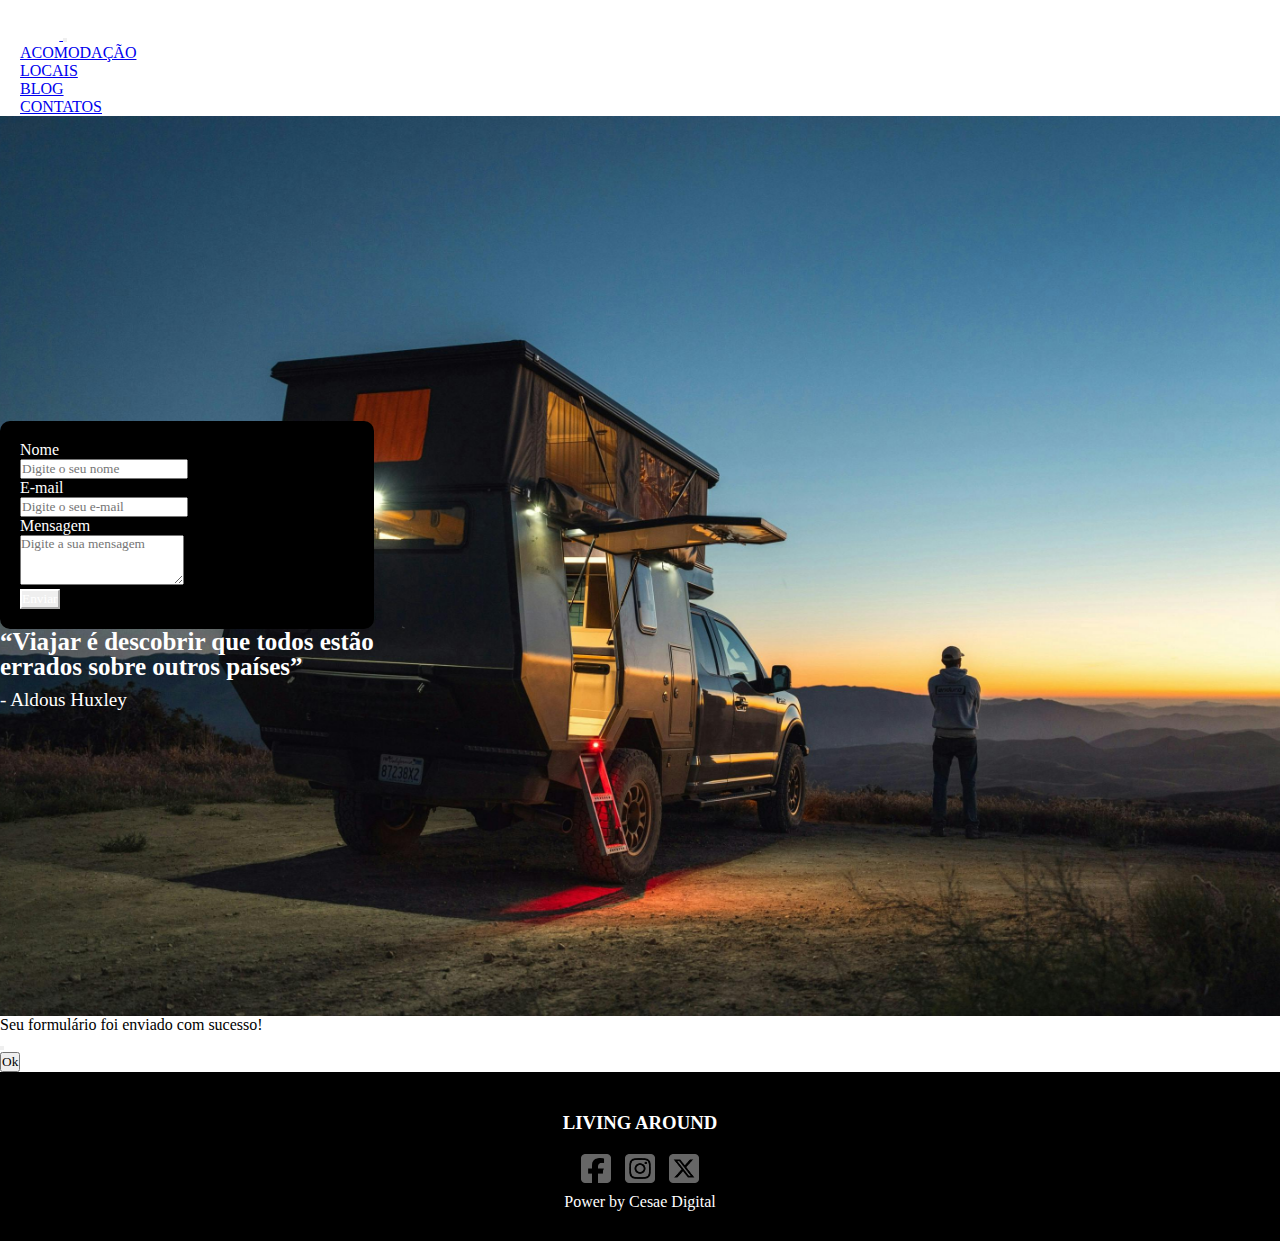
<file: contactpage.html>
<!DOCTYPE html>
<html lang="en">

<head>
  <meta charset="UTF-8">
  <meta name="viewport" content="width=device-width, initial-scale=1.0">
  <title>Document</title>



  <!-- Link Css page -->
  <link rel="stylesheet" href="contactpage.css">



  <!-- Link Bootstrap CSS -->
  <link href="https://cdn.jsdelivr.net/npm/bootstrap@5.3.8/dist/css/bootstrap.min.css" rel="stylesheet"
    integrity="sha384-sRIl4kxILFvY47J16cr9ZwB07vP4J8+LH7qKQnuqkuIAvNWLzeN8tE5YBujZqJLB" crossorigin="anonymous" />
</head>

<body>


<!-- Navbar -->
<nav class="navbar navbar-expand-lg bg-transparent position-absolute w-100 p-3">
  <div class="container-fluid">
    <!-- Logo -->
    <a class="navbar-brand" href="#">
      <img src="images/Vector.png" alt="Logo" height="40">
    </a>

    <!-- Botão para mobile -->
    <button class="navbar-toggler" type="button" data-bs-toggle="collapse" data-bs-target="#navbarNav"
      aria-controls="navbarNav" aria-expanded="false" aria-label="Toggle navigation">
      <span class="navbar-toggler-icon"></span>
    </button>

    <!-- Menu Links -->
    <div class="collapse navbar-collapse justify-content-end" id="navbarNav">
      <ul class="navbar-nav">
        <li class="nav-item">
          <a href="acomodationpage.html" class="nav-link fw-semibold jura-link">ACOMODAÇÃO</a>
        </li>
        <li class="nav-item">
          <a href="pagelocais.html" class="nav-link fw-semibold jura-link">LOCAIS</a>
        </li>
        <li class="nav-item">
          <a href="#" class="nav-link fw-semibold jura-link">BLOG</a>
        </li>
        <li class="nav-item">
          <a href="contactpage.html" class="nav-link fw-semibold jura-link">CONTATOS</a>
        </li>
      </ul>
    </div>
  </div>
</nav>





  <!-- Contact Page Formulário -->
<section class="contact">
  <div class="container d-flex align-items-center justify-content-between flex-wrap">

    <!-- Formulário à esquerda -->
    <div class="contact-form card p-4 shadow-lg col-12 col-md-5">
      <div class="card-body">
        <form>
          <div class="mb-3" style="color: white;">
            <p>Nome</p>
            <input type="text" class="form-control" placeholder="Digite o seu nome">
          </div>
          <div class="mb-3" style="color: white;">
            <p>E-mail</p>
            <input type="email" class="form-control" placeholder="Digite o seu e-mail">
          </div>
          <div class="mb-3" style="color: white;">
            <p>Mensagem</p>
            <textarea class="form-control" rows="3" placeholder="Digite a sua mensagem"></textarea>
          </div>
          <div class="text-center">
            <button type="button" class="btn" data-bs-toggle="modal" data-bs-target="#enviarModal" style="color: white; border-color: white;">
              Enviar
            </button>
          </div>
        </form>
      </div>
    </div>

    <!-- Slogan-->
    <div class="contactslogan col-12 col-md-6 text-end text-white">
      <h1 id="josefin-slab">
        “Viajar é descobrir que todos estão <br> errados sobre outros países”
      </h1>
      <p style="color: white;">- Aldous Huxley</p>
    </div>
  </div>
</section>



  

      <!-- Modal -->
      <div class="modal fade" id="enviarModal" tabindex="-1" aria-labelledby="enviarModalLabel" aria-hidden="true">
        <div class="modal-dialog">
          <div class="modal-content">
            <div class="modal-header">
              <p class="modal-title fs-5" id="exampleModalLabel">Seu formulário foi enviado com sucesso!</p>
              <button type="button" class="btn-close" data-bs-dismiss="modal" aria-label="Close"></button>
            </div>
            <div class="modal-footer">
              <button type="button" class="btn btn-secondary" data-bs-dismiss="modal">Ok</button>
            </div>
          </div>
        </div>
      </div>


      <!-- Footer -->

      <footer class="footer">
        <h3>LIVING AROUND</h3>
        <div class="socials">
          <img src="images/face.png" alt="facebook">
          <img src="images/insta.png" alt="instagram">
          <img src="images/x.png" alt="x">
        </div>
        <p>Power by Cesae Digital</p>
      </footer>




      <!-- Link Bootstrap Jss -->
      <script src="https://cdn.jsdelivr.net/npm/bootstrap@5.3.8/dist/js/bootstrap.bundle.min.js"
        integrity="sha384-FKyoEForCGlyvwx9Hj09JcYn3nv7wiPVlz7YYwJrWVcXK/BmnVDxM+D2scQbITxI"
        crossorigin="anonymous"></script>
</body>

</html>
</file>
<file: contactpage.css>
/* Reset Css */
*{
margin: 0;
padding: 0;
box-sizing: border-box;
font-family: "Jura";
}

/* Fonte Josefin Slabs */
#josefin-slab {
    font-family: "Josefin Slab", serif;
    font-optical-sizing: auto;
    font-weight: 700;
    color: white;
    font-style:bold;
    font-size: 25px;
    line-height: 100%;
}
  

/* Fonte Jura */
.jura {
  font-family: "Jura", sans-serif;
  font-optical-sizing: auto;
  font-weight: 700;
  size: 25px;
  font-style: normal;
}

/* Vetor e Navbar */
.logo {
  display: flex;
  justify-content: space-between; /* separar logo e navbar */
  align-items: center;
  width: 100%;
  margin-right:50px;

}

.logo img {
  width: 59px;
  height: 70px;
  top: 39px;
  left: 60px;
  margin-left: 50px;
  margin-top: 25px;
}

.logo .nav {
  margin-left: auto; 
}


.navbar{
    font-family: Josefin Slab;
    padding-left: 20px;
    padding-right: 20px;
    color: white;
}

/* Seção principal */
.contact {
  background-image: url('images/horizons.jpg'); /* coloca a tua imagem */
  background-size: cover;
  background-position: center;
  background-repeat: no-repeat;
  padding: 80px 0;
  min-height: 100vh;
  display: flex;
  align-items: center;
}

/* Card do formulário */
.contact-form {
  background: rgba(0, 0, 0, 0.6);
  border-radius: 25px;
  color: white;
}

/* Slogan */
.contactslogan {
  font-family: "Jura";
  color: white;
}

.contactslogan h1 {
  font-size: 2rem;
  line-height: 1.3;
}

.contactslogan p {
  font-size: 1.2rem;
  margin-top: 10px;
  color: #ddd;
}

/* Responsividade */
@media (max-width: 768px) {
  .contact {
    text-align: center;
  }

  .contactslogan {
    text-align: center !important;
    margin-top: 2rem;
  }
}






/* Estilo para o formulário/card */
.card {
  background-color: black !important

}

.card-body {
  background-color: black;
  border-radius: 10px;
  padding: 20px;
}





/* Footer */

.footer {
  background-color: black;
  color: white;
  text-align: center;
  padding: 30px 20px;
  display: flex;
  flex-direction: column;
  align-items: center;
  justify-content: center;
}

.footer h3 {
  margin: 10px 0;
}

.footer .socials {
  margin: 10px 0;
}

.footer .socials img {
  width: 30px;
  margin: 0 5px;
  vertical-align: middle;
}
</file>
